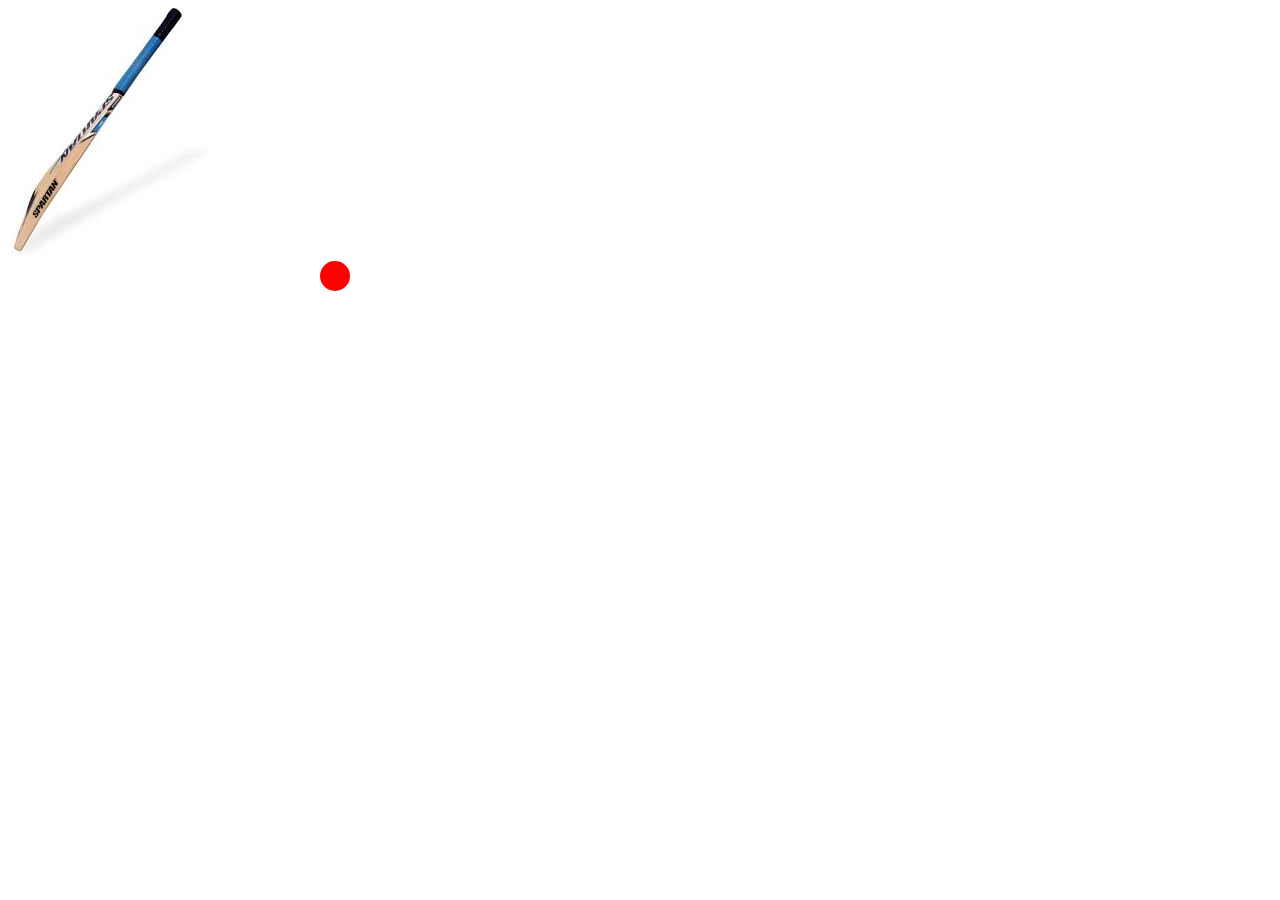
<file: index.html>
<!DOCTYPE html>
<html lang="en">
<head>
    <meta charset="UTF-8">
    <meta http-equiv="X-UA-Compatible" content="IE=edge">
    <meta name="viewport" content="width=device-width, initial-scale=1.0">
    <title>combo</title>
    <link rel="stylesheet" href="./style.css">
</head>
<body>
    <div class="field">
        <img class="bat" src="./download.jfif" alt="">
        <div class="ball"></div>
    </div>
</body>
</html>
</file>
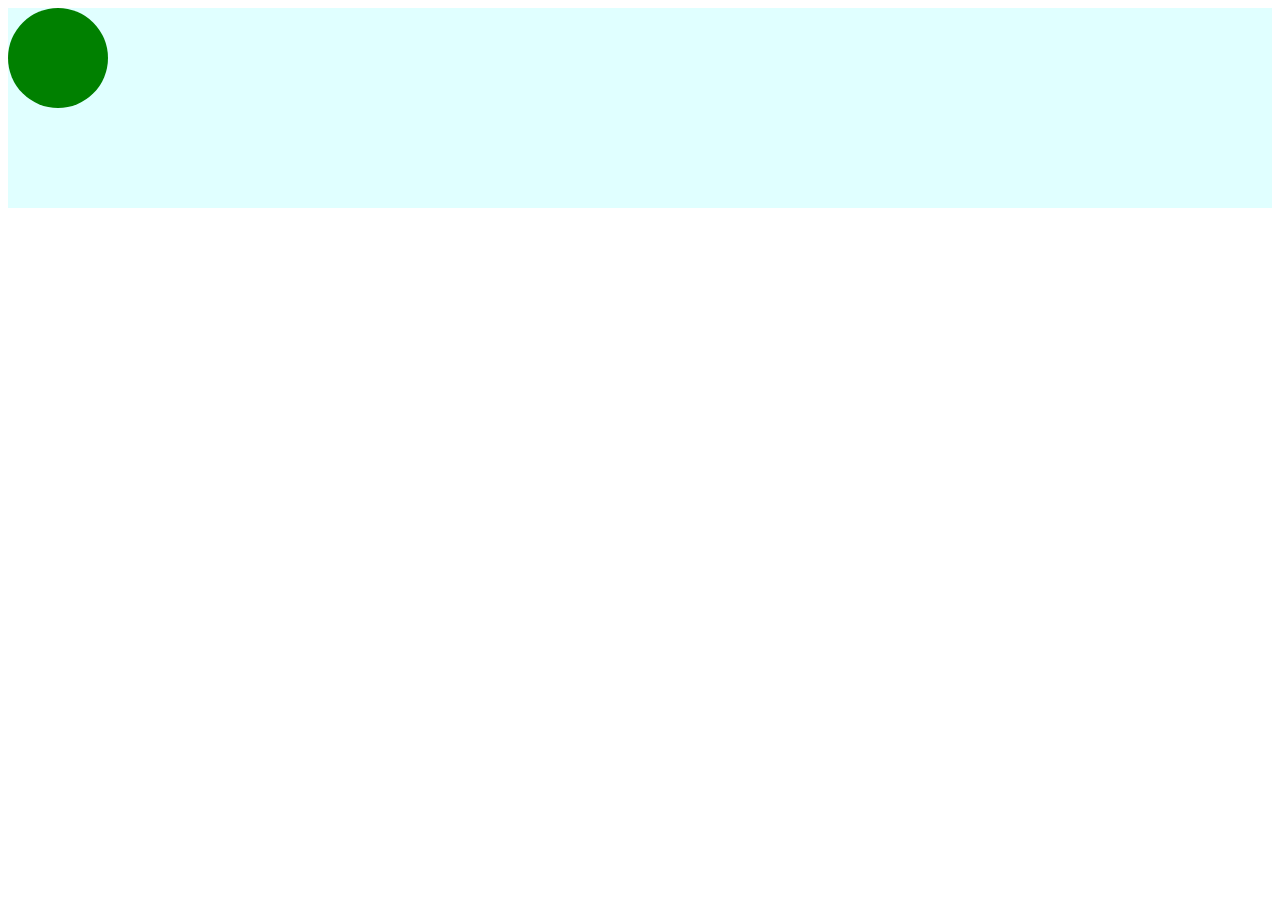
<file: animation.html>
<!DOCTYPE html>
<html lang="en">
<head>
    <meta charset="UTF-8">
    <meta http-equiv="X-UA-Compatible" content="IE=edge">
    <meta name="viewport" content="width=device-width, initial-scale=1.0">
    <title>animation</title>
    <link rel="stylesheet" href="./animation.css">
</head>
<body>
    <div class="stage">
        <div class="ball"></div>
    </div>
</body>
</html>
</file>
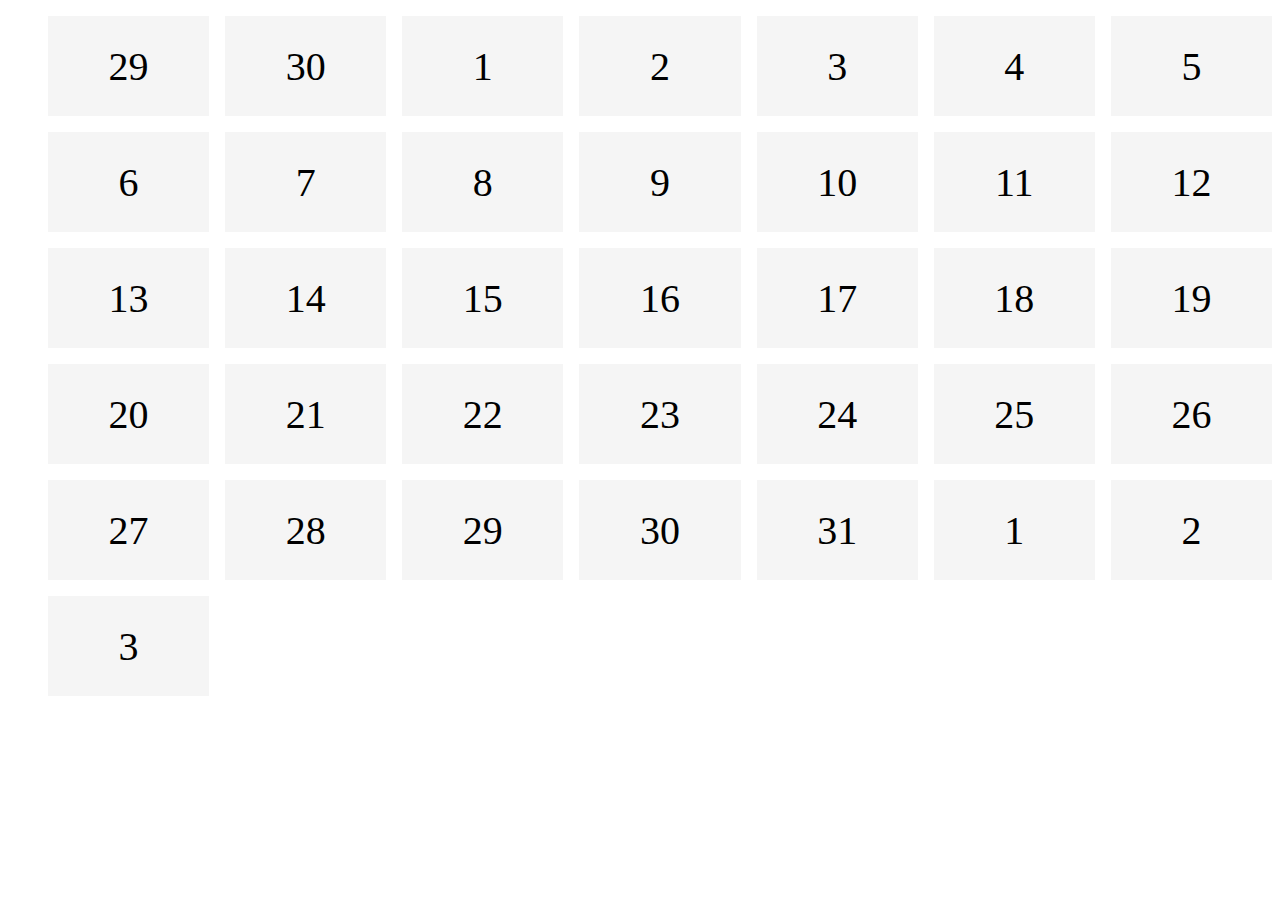
<file: calender.html>
<!DOCTYPE html>
<html lang="en">
<head>
    <meta charset="UTF-8">
    <meta http-equiv="X-UA-Compatible" content="IE=edge">
    <meta name="viewport" content="width=device-width, initial-scale=1.0">
    <title>caelnder</title>
    <link rel="stylesheet" href="./calender.css">
</head>
<body>
    <div class="calender">
        <ul>
            <li>29</li>
            <li>30</li>
            <li>1</li>
            <li>2</li>
            <li>3</li>
            <li>4</li>
            <li>5</li>
            <li>6</li>
            <li>7</li>
            <li>8</li>
            <li>9</li>
            <li>10</li>
            <li>11</li>
            <li>12</li>
            <li>13</li>
            <li>14</li>
            <li>15</li>
            <li>16</li>
            <li>17</li>
            <li>18</li>
            <li>19</li>
            <li>20</li>
            <li>21</li>
            <li>22</li>
            <li>23</li>
            <li>24</li>
            <li>25</li>
            <li>26</li>
            <li>27</li>
            <li>28</li>
            <li>29</li>
            <li>30</li>
            <li>31</li>
            <li>1</li>
            <li>2</li>
            <li>3</li>
        </ul>
    </div>
</body>
</html>
</file>
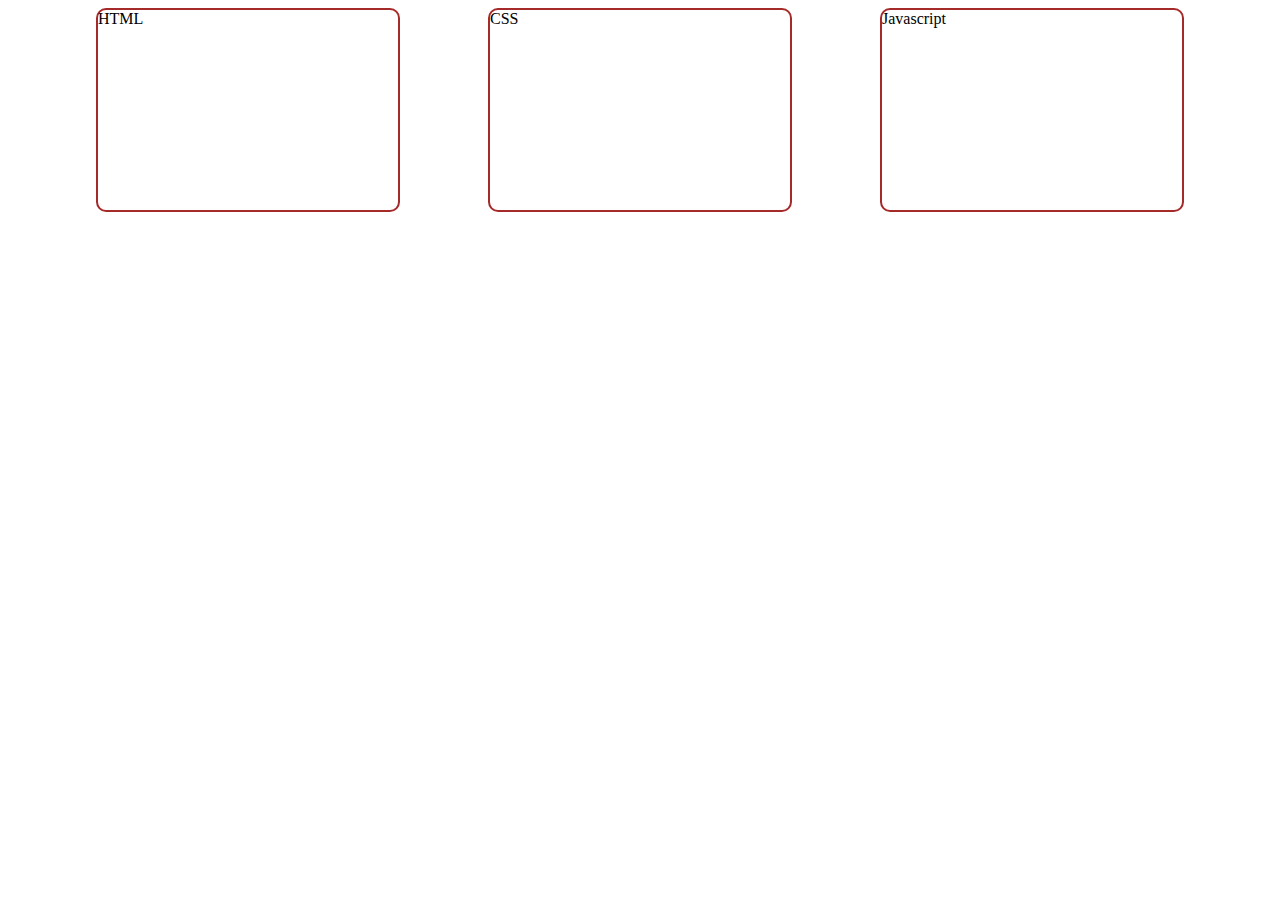
<file: flexbox.html>
<!DOCTYPE html>
<html lang="en">
<head>
    <meta charset="UTF-8">
    <meta http-equiv="X-UA-Compatible" content="IE=edge">
    <meta name="viewport" content="width=device-width, initial-scale=1.0">
    <title>flexbox</title>
    <link rel="stylesheet" href="./flexbox.css">
</head>
<body>
    <div class="container">
        <div class="box">HTML</div>
        <div class="box">CSS</div>
        <div class="box special">Javascript</div>
    </div>
</body>
</html>
</file>
<file: style.css>
.bat{
    transition: transform 0.2s ease-in-out;
}
.bat:hover{
    transform: rotate(-60deg);
    transform-origin: 100% 0%;
}
.ball{
    height: 30px;
    width: 30px;
    background-color: red;
    border-radius: 50%;
    position: absolute;
    left: 320px;
    transition: transform 2s ease-in-out 0.2s;
}
.field:hover .ball{
    transform: translate(400px, -200px);
}
</file>
<file: animation.css>
.stage{
    background-color: lightcyan;
    height: 200px;
    min-width: 800px;
}
.ball{
    width: 100px;
    height: 100px;
    border-radius: 50%;
    background-color: green;
    position: absolute;
}
.stage:hover .ball{
    animation: sliding 3s ease-in-out 1s infinite alternate;
}
@keyframes sliding {
    0%{
        left: 0;
        top: 0;
        background-color: red;
    }
    50%{
        left: 400px;
        top: 100px;
        background-color: green;
    }
    100%{
        left: 800px;
        top: 0;
        background-color: blue;
    }
}
</file>
<file: calender.css>
.calender ul{
    display: grid;
    grid-template-columns: repeat(7,1fr);
    grid-gap: 1em;
}
.calender li{
    display: flex;
    justify-content: center;
    align-items: center;
    list-style: none;
    font-size:
    2.5em;

    height: 100px;
    background-color: whitesmoke;
}
</file>
<file: flexbox.css>
.container{
    display: flex;
    justify-content: space-evenly;
    /* flex-direction: column;
    align-items: center; */
    
}
.box{
    width: 300px;
    height: 200px;
    border: 2px solid brown;
    border-radius: 10px;
}
.special{
    /* margin-left: auto; */
}
</file>
